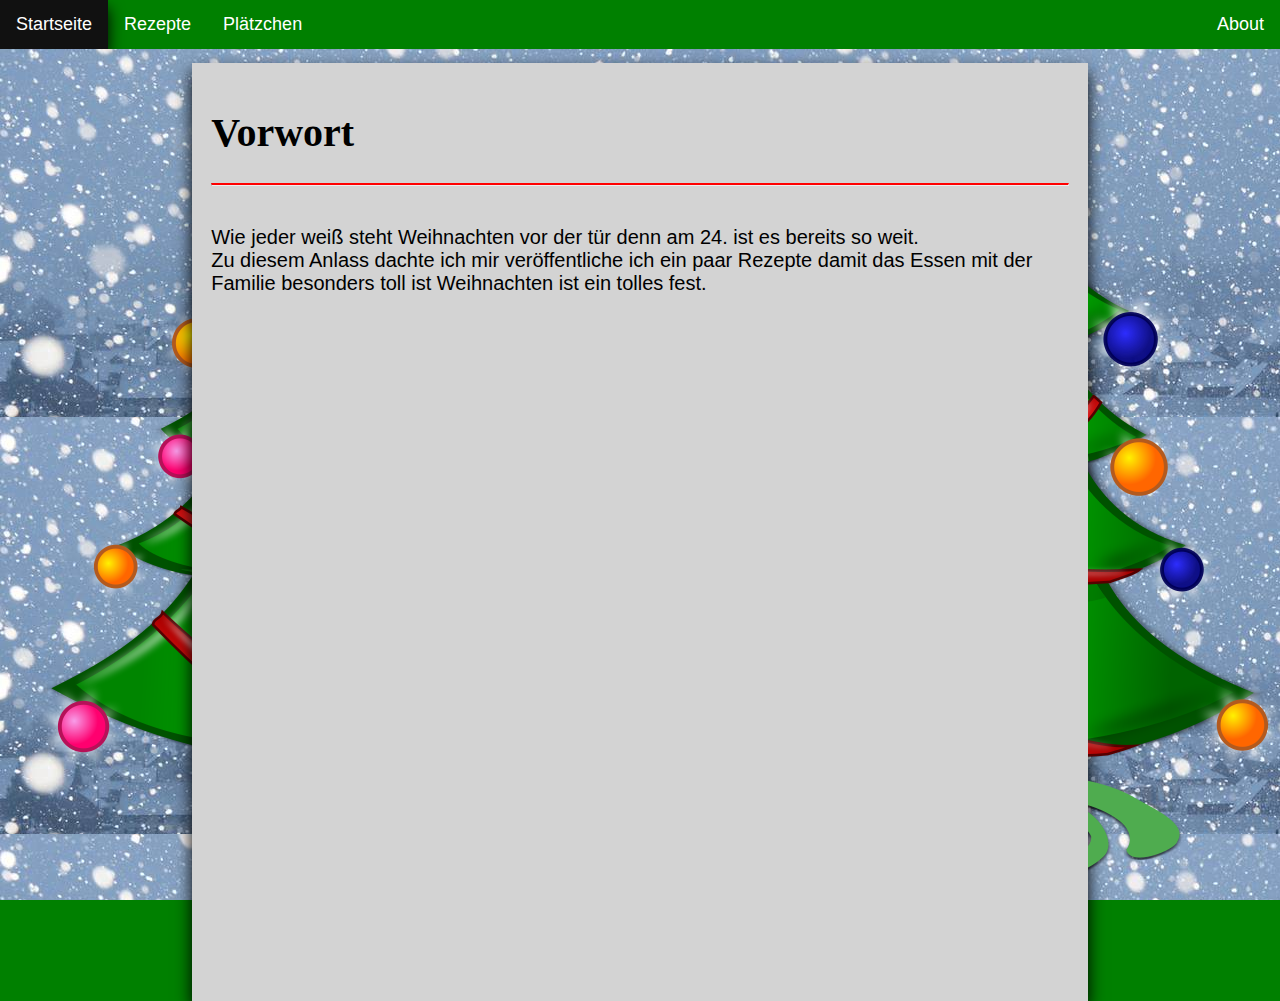
<file: index.html>
<html lang="de">
<head>
    <meta charset="UTF-8">
    <title>Startseite</title>
   <link href="style.css" rel=stylesheet>
</head>

<body>
<div class="grid-box">
<div class="header">
    <ul><li><a class="active" href="index.html">Startseite</a></li>
        <li><a href="Rezepte.html">Rezepte</a></li>
        <li><a href="plaetzchen.html">Plätzchen</a></li>
        <li style="float:right"><a href="about.html">About</a></li>
    </ul>
</div>
<div class="table">
</div>
<div class="content">
<h1>Vorwort</h1><hr>
<p>Wie jeder weiß steht Weihnachten vor der tür denn am 24. ist es bereits so weit.<br>
Zu diesem Anlass dachte ich mir veröffentliche ich ein paar Rezepte damit das Essen mit der Familie besonders toll ist
Weihnachten ist ein tolles fest.</p>
</div>
<div class="sidebar"></div>

</div>
</body>
</html>
</file>
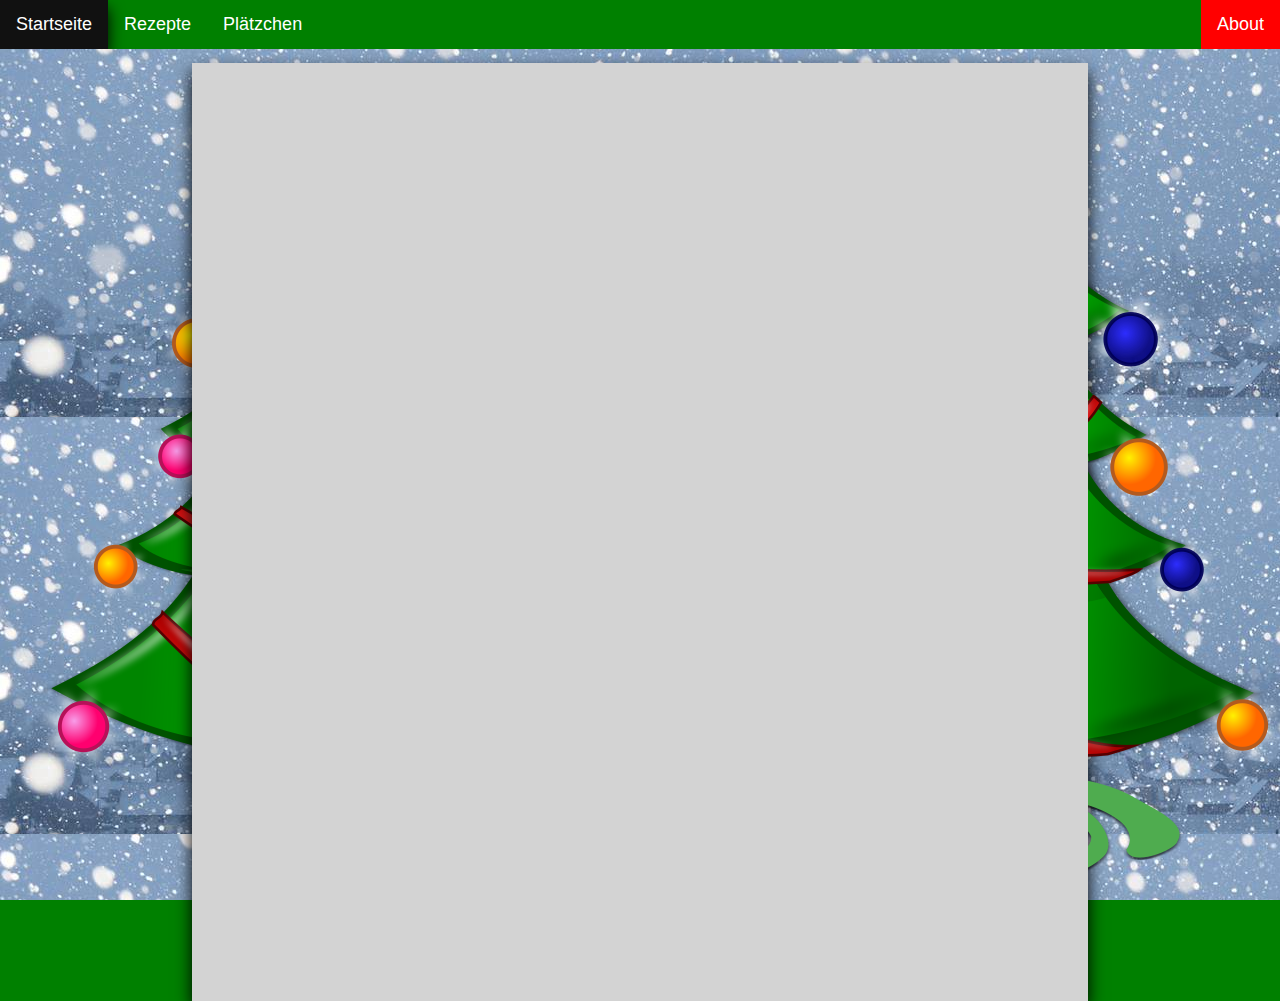
<file: about.html>
<html lang="de">
<head>
    <meta charset="UTF-8">
    <title>About</title>
    <link href="style.css" rel=stylesheet>
</head>
<body>
<div class="grid-box">
<div class="table">

</div>
<div class="header">
    <ul><li><a href="index.html">Startseite</a></li>
        <li><a href="Rezepte.html">Rezepte</a></li>
        <li><a href="plaetzchen.html">Plätzchen</a></li>
        <li style="float:right" ><a class="active" href="about.html">About</a></li>
    </ul>
</div>
<div class="content">
    
</div>
<div class="sidebar">
</div>

</div>
</body>
</html>
</file>
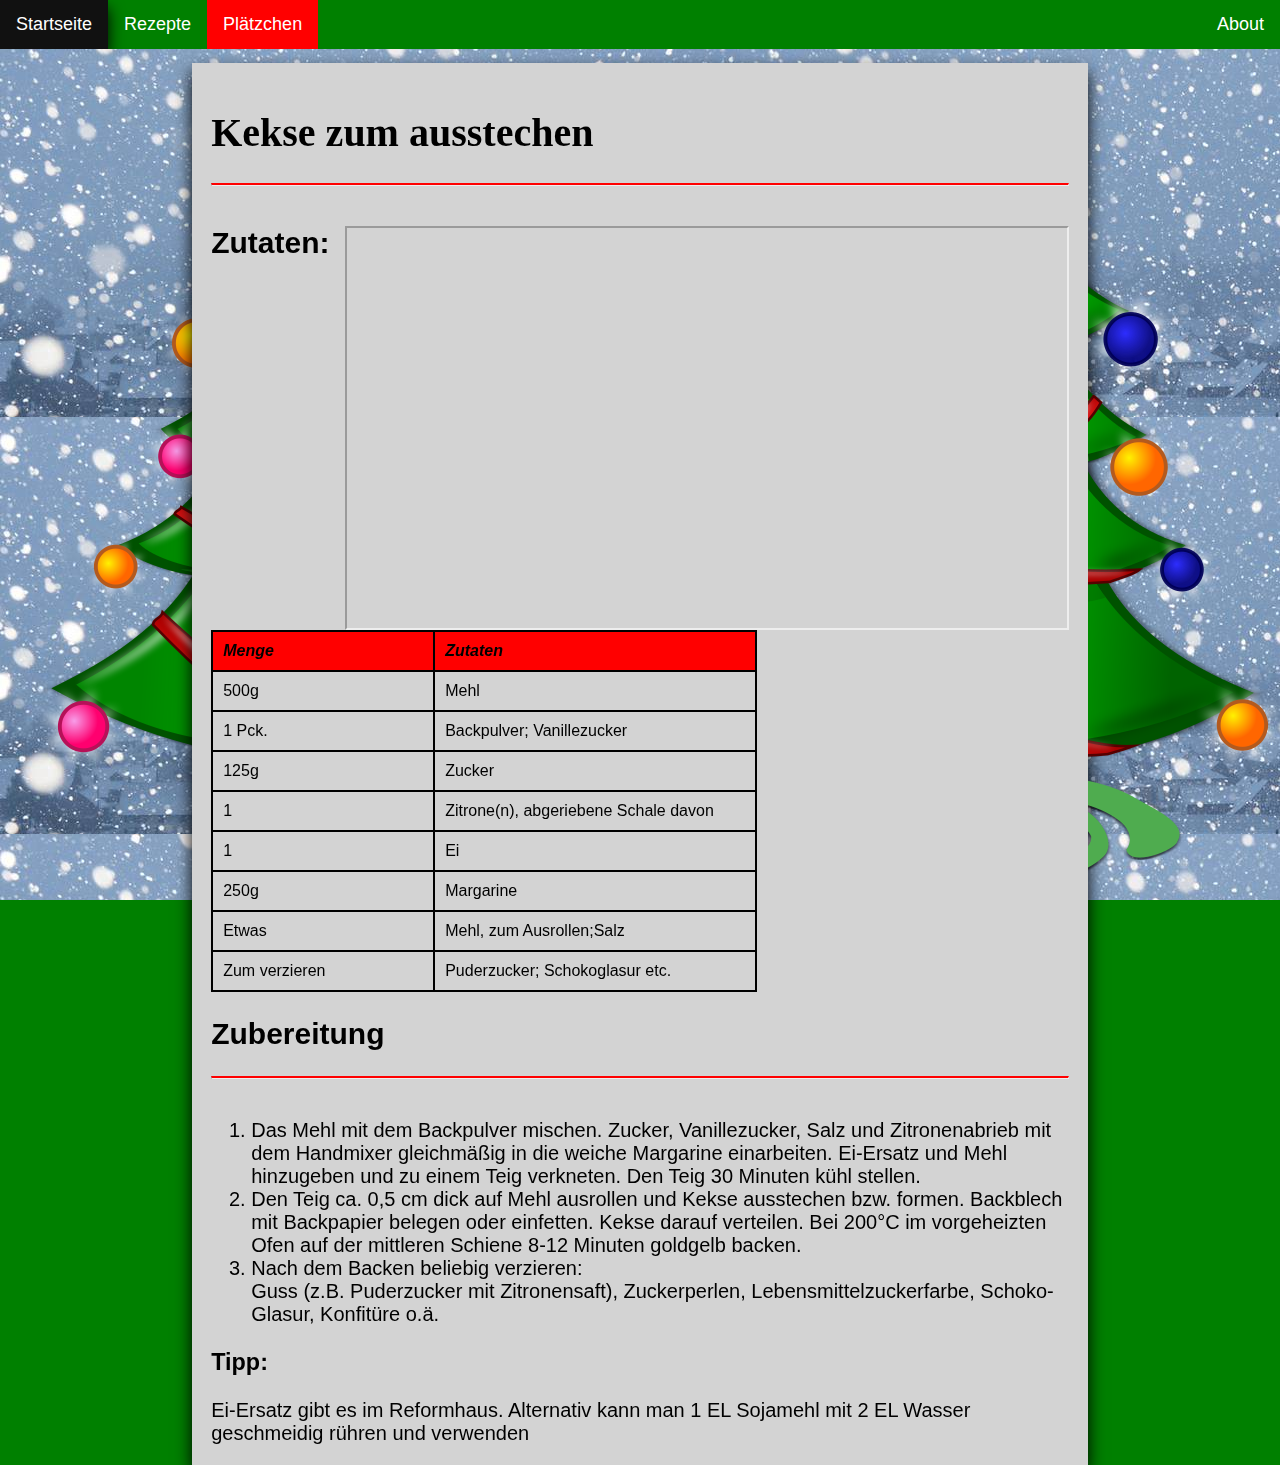
<file: plaetzchen.html>
<html lang="de">
<head>
    <meta charset="UTF-8">
    <title>Plätzchen</title>
    <link href="style.css" rel=stylesheet>
</head>
<body>
<div class="grid-box">
<div class="table">

</div>
<div class="header">
    <ul><li><a href="index.html">Startseite</a></li>
        <li><a href="Rezepte.html">Rezepte</a></li>
        <li><a class="active" href="plaetzchen.html">Plätzchen</a></li>
        <li style="float:right" ><a href="about.html">About</a></li>
    </ul>
</div>
<div class="content">
    <h1>Kekse zum ausstechen</h1><hr>
    <iframe autoplay="false" class="video" style="float:right;" width="720vw" height="400vh"  src="https://video.chefkoch-cdn.de/ck.de/videos/1075-video.mp4" allowfullscreen></iframe>
    <h2>Zutaten:</h2>
    <table>
        <tr><td width="200px" bgcolor="red"><b><i>Menge</i></b></td><td width="300px" bgcolor="red"><b><i>Zutaten</i></b></td></tr>
        <tr><td width="200px">500g</td><td width="300px">Mehl</td></tr>
        <tr><td width="200px">1 Pck.</td><td width="300px">Backpulver; Vanillezucker</td></tr>
        <tr><td width="200px">125g</td><td width="300px">Zucker</td></tr>
        <tr><td width="200px">1</td><td width="300px">Zitrone(n), abgeriebene Schale davon</td></tr>            <tr><td width="200px">1</td><td width="300px">Ei</td></tr>
        <tr><td width="200px">250g</td><td width="300px">Margarine</td></tr>
        <tr><td width="200px">Etwas</td><td width="300px">Mehl, zum Ausrollen;Salz</td></tr>
        <tr><td width="200px">Zum verzieren</td><td width="300px">Puderzucker; Schokoglasur etc.</td></tr>
    </table>
<h2>Zubereitung</h2><hr>
<ol>
    <li>Das Mehl mit dem Backpulver mischen. Zucker, Vanillezucker, Salz und Zitronenabrieb mit dem Handmixer gleichmäßig in die weiche Margarine einarbeiten. Ei-Ersatz und Mehl hinzugeben und zu einem Teig verkneten. Den Teig 30 Minuten kühl stellen.</li>
    <li>Den Teig ca. 0,5 cm dick auf Mehl ausrollen und Kekse ausstechen bzw. formen. Backblech mit Backpapier belegen oder einfetten. Kekse darauf verteilen. Bei 200°C im vorgeheizten Ofen auf der mittleren Schiene 8-12 Minuten goldgelb backen.</li>
    <li>Nach dem Backen beliebig verzieren:<br>Guss (z.B. Puderzucker mit Zitronensaft), Zuckerperlen, Lebensmittelzuckerfarbe, Schoko-Glasur, Konfitüre o.ä.</li>
</ol>
<h3>Tipp:</h3>
Ei-Ersatz gibt es im Reformhaus. Alternativ kann man 1 EL Sojamehl mit 2 EL Wasser geschmeidig rühren und verwenden
</div>
<div class="sidebar">

</div>
</div>
</body>
</html>
</file>
<file: style.css>
body{
    font-family: sans-serif;
    font-size: 20;
    margin:0;
    padding:0;
    background-size: 200%;
    background: green;
    overflow: auto;
    background-image: linear-gradient(white, grey);
    background-image:url("Schnee.jpeg");
    background-attachment: fixed;
    
    
}
.grid-box{
    width: 100%;
    height: 100%;
    display: grid;
    grid-template-columns: 15% 70% 15%;
    grid-template-rows: 7% 100%;
    grid-template-areas: 
    "header header header"
    "table content sidebar"
    ;
}
.header{
    
    grid-area: header;
    font-size:18 ;
}
.header ul {
    list-style-type: none;
    margin-top: 0;
    padding: 0;
    overflow: hidden;
    background-color: green;
    width:100%;
    position: fixed;
  }
  
.header li {
    float: left;
    /*border-right: 1px solid white;*/
  }
  
.header li a {
    display: block;
    color: white;
    text-align: center;
    padding: 14px 16px;
    text-decoration: none;
}
  
.header li a:hover {
    background-color: #111;    
    box-shadow: 0px 8px 16px 0px black;
}

.table{
    background-image: url("christmas-tree.png");
    background-position: left;
    background-repeat: no-repeat;
    background-attachment: relative;
    grid-area: table;
    
}


.table ul {
    float: left;
    list-style: none;
    padding:0;
    margin:5;
    /*border: 1px solid white;*/
    position: fixed;
}
.table li a {
    display:block;
    width: 180px;
    background: green;
    text-decoration: none;
    text-align: center;
    color:white;
    padding:5;
    /*border-bottom: 1px solid white;*/
    
}
.table li a:hover {
    background-color: #111;    
    box-shadow: 0px 8px 16px 0px black;
    height:1.5em;
}
li a.active{
    color:white;
    background-color:red;
}
.content{
    padding:1.5vw;
    grid-area: content;
    background: lightgray;
    font-family: 'Lucida Sans', 'Lucida Sans Regular', 'Lucida Grande', 'Lucida Sans Unicode', Geneva, Verdana, sans-serif;
    height:fit-content;
    min-height: 100%;
    
    box-shadow: 0px 8px 16px 0px black;

}
.content hr {
    margin-bottom: 2em;
    padding:0;
    border-top:2px solid red;
}

.content table, td {
    border-spacing: 0;
    border: 1px solid black;
}
.content td {
    padding:10;
    
}

.sidebar{
    background-image: url("christmas-tree.png");
    background-attachment: relative;
    background-position: right ;
    background-repeat: no-repeat;
    grid-area: sidebar;
}
h1{
    font-family:'Comic Sans MS'
}
</file>
